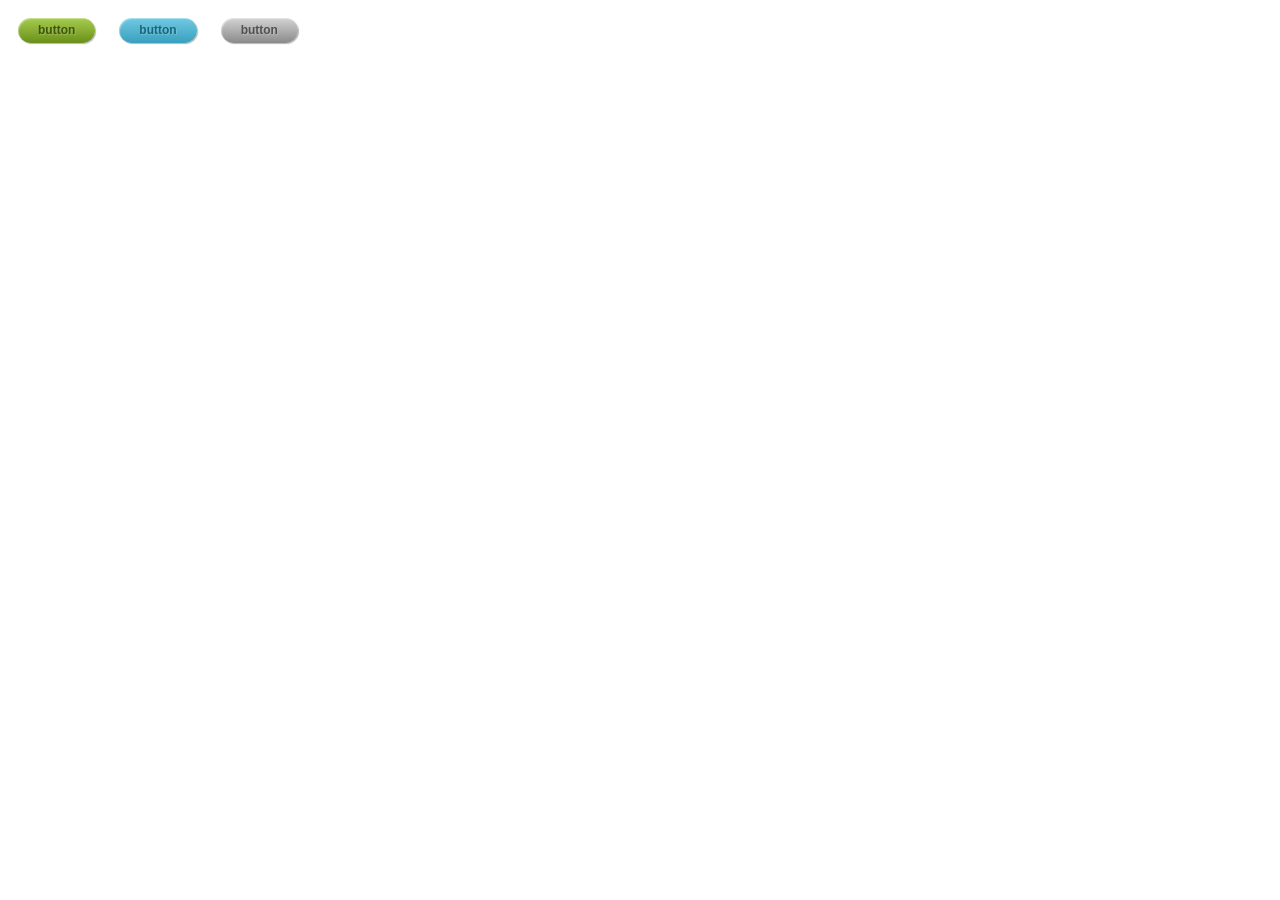
<file: scripts/templates/tmp.html>
<!DOCTYPE HTML>
<!--
	Fractal by HTML5 UP
	html5up.net | @ajlkn
	Free for personal and commercial use under the CCA 3.0 license (html5up.net/license)
-->
<html>
    <head>
            <title>Fractal by HTML5 UP</title>
            <meta charset="utf-8" />
            <meta name="viewport" content="width=device-width, initial-scale=1" />
            <link rel="stylesheet" href="assets/css/main.css" />
    </head>
	<body>
	<a href="#" class="button green">button</a>
	<a href="#" class="button blue">button</a>
	<a href="#" class="button gray">button</a>
	</body>
	
</html>
</file>
<file: scripts/templates/assets/css/main.css>
html,body{ width:100%;}
.rel     { position:relative} 

.f-child {  width:48%;
            height:0;
            padding-top:48%;
            background:#ddd;
         }
		 
.videoarea {
	width: 100%;
	height: 100%;
	background: #70c9e3;
}

.button {
	display: inline-block;
	position: relative;
	margin: 10px;
	padding: 0 20px;
	text-align: center;
	text-decoration: none;
	font: bold 12px/25px Arial, sans-serif;
}

.green {
	color: #3e5706;
	background: #a5cd4e;
}

/* Blue Color */

.blue {
	color: #19667d;
	background: #70c9e3;
}

/* Gray Color */

.gray {
	color: #515151;
	background: #d3d3d3;
}

.button {
	display: inline-block;
	position: relative;
	margin: 10px;
	padding: 0 20px;
	text-align: center;
	text-decoration: none;
	font: bold 12px/25px Arial, sans-serif;

	text-shadow: 1px 1px 1px rgba(255,255,255, .22);

	-webkit-border-radius: 30px;
	-moz-border-radius: 30px;
	border-radius: 30px;

	-webkit-box-shadow: 1px 1px 1px rgba(0,0,0, .29), inset 1px 1px 1px rgba(255,255,255, .44);
	-moz-box-shadow: 1px 1px 1px rgba(0,0,0, .29), inset 1px 1px 1px rgba(255,255,255, .44);
	box-shadow: 1px 1px 1px rgba(0,0,0, .29), inset 1px 1px 1px rgba(255,255,255, .44);

	-webkit-transition: all 0.15s ease;
	-moz-transition: all 0.15s ease;
	-o-transition: all 0.15s ease;
	-ms-transition: all 0.15s ease;
	transition: all 0.15s ease;
}

/* Green Color */

.green {
	color: #3e5706;

	background: #a5cd4e; /* Old browsers */
	background: -moz-linear-gradient(top,  #a5cd4e 0%, #6b8f1a 100%); /* FF3.6+ */
	background: -webkit-gradient(linear, left top, left bottom, color-stop(0%,#a5cd4e), color-stop(100%,#6b8f1a)); /* Chrome,Safari4+ */
	background: -webkit-linear-gradient(top,  #a5cd4e 0%,#6b8f1a 100%); /* Chrome10+,Safari5.1+ */
	background: -o-linear-gradient(top,  #a5cd4e 0%,#6b8f1a 100%); /* Opera 11.10+ */
	background: -ms-linear-gradient(top,  #a5cd4e 0%,#6b8f1a 100%); /* IE10+ */
	background: linear-gradient(top,  #a5cd4e 0%,#6b8f1a 100%); /* W3C */
}

/* Blue Color */

.blue {
	color: #19667d;

	background: #70c9e3; /* Old browsers */
	background: -moz-linear-gradient(top,  #70c9e3 0%, #39a0be 100%); /* FF3.6+ */
	background: -webkit-gradient(linear, left top, left bottom, color-stop(0%,#70c9e3), color-stop(100%,#39a0be)); /* Chrome,Safari4+ */
	background: -webkit-linear-gradient(top,  #70c9e3 0%,#39a0be 100%); /* Chrome10+,Safari5.1+ */
	background: -o-linear-gradient(top,  #70c9e3 0%,#39a0be 100%); /* Opera 11.10+ */
	background: -ms-linear-gradient(top,  #70c9e3 0%,#39a0be 100%); /* IE10+ */
	background: linear-gradient(top,  #70c9e3 0%,#39a0be 100%); /* W3C */
}

/* Gray Color */

.gray {
	color: #515151;

	background: #d3d3d3; /* Old browsers */
	background: -moz-linear-gradient(top,  #d3d3d3 0%, #8a8a8a 100%); /* FF3.6+ */
	background: -webkit-gradient(linear, left top, left bottom, color-stop(0%,#d3d3d3), color-stop(100%,#8a8a8a)); /* Chrome,Safari4+ */
	background: -webkit-linear-gradient(top,  #d3d3d3 0%,#8a8a8a 100%); /* Chrome10+,Safari5.1+ */
	background: -o-linear-gradient(top,  #d3d3d3 0%,#8a8a8a 100%); /* Opera 11.10+ */
	background: -ms-linear-gradient(top,  #d3d3d3 0%,#8a8a8a 100%); /* IE10+ */
	background: linear-gradient(top,  #d3d3d3 0%,#8a8a8a 100%); /* W3C */
}

/* Big Button Style */

.big {
	padding: 0 40px;
	padding-top: 10px;
	height: 45px;
	text-transform: uppercase;
	font: bold 20px/22px Arial, sans-serif;
}

.big span {
	display: block;
	text-transform: none;
	font: italic normal 12px/18px Georgia, sans-serif;
	text-shadow: 1px 1px 1px rgba(255,255,255, .12);
}
</file>
